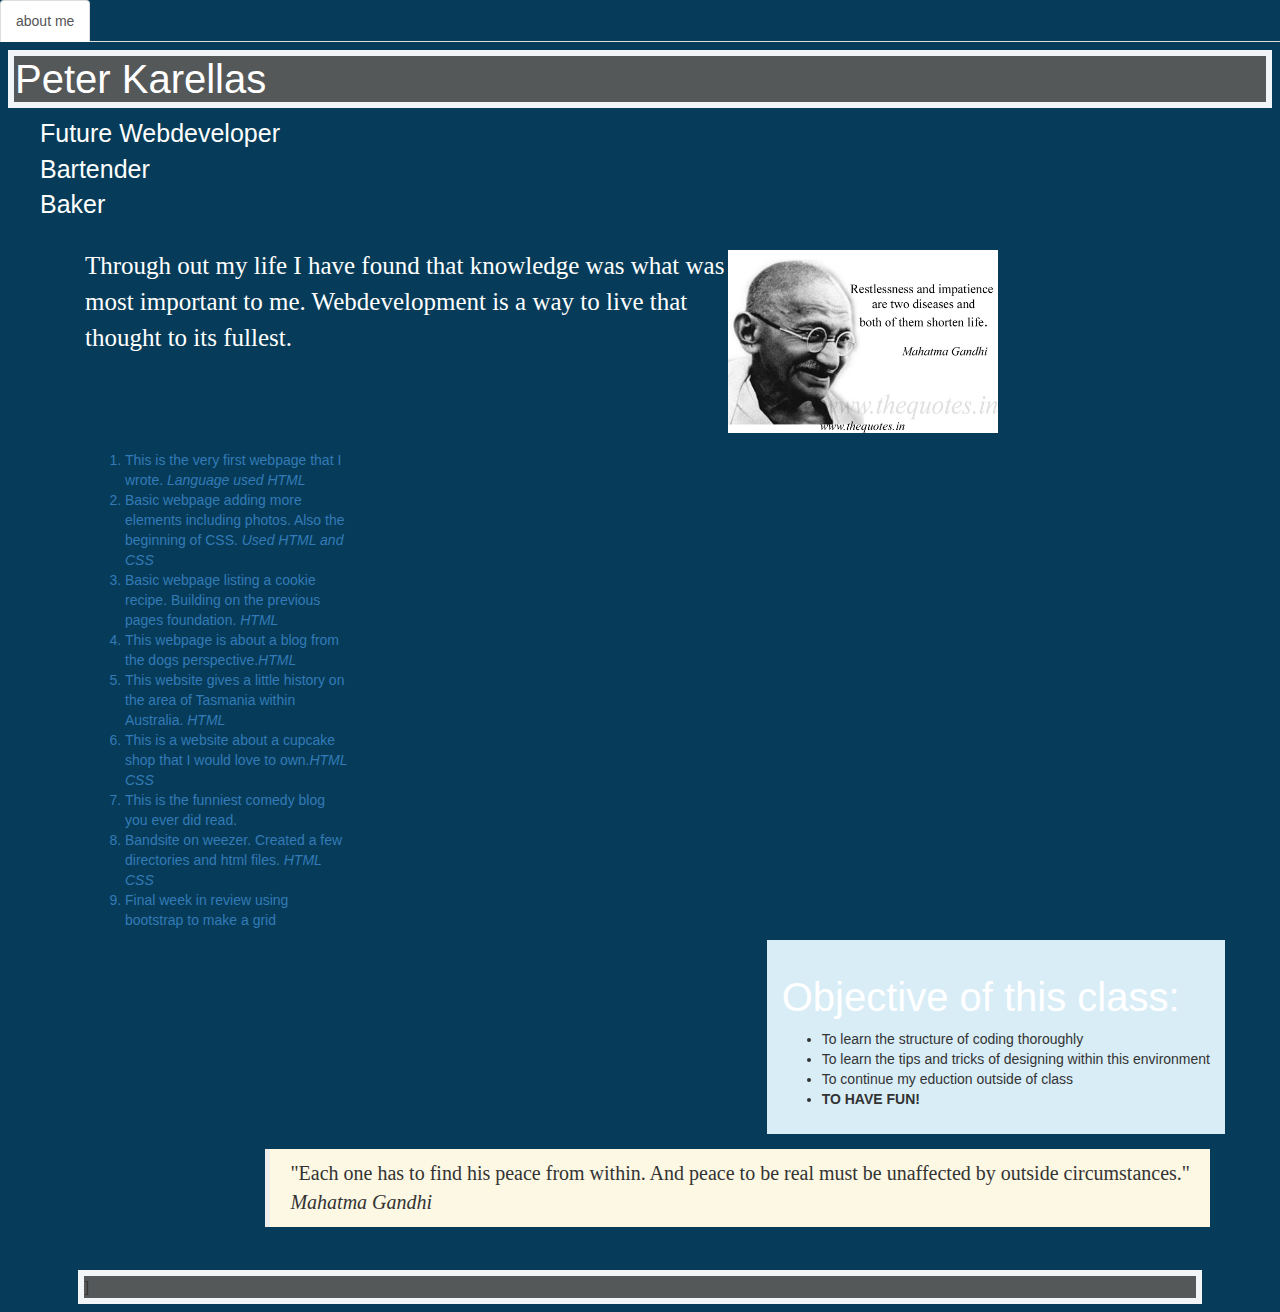
<file: portfolio/index.html>
<!DOCTYPE html>
<html>
  <head>
    <link href="css/bootstrap.css" rel="stylesheet" type="text/css">
    <link href="css/stylesheet.css" rel="stylesheet"title="text/css">
    <title> Portfolio </title>
  </head>
  <body>
    <ul class="nav nav-tabs">
      <li role="presentation" class="active"><a href="aboutme.html">about me</li></a>
    </ul>
    <h1 class="box">Peter Karellas</h1>
      <ul class="list" >
        <li>Future Webdeveloper</li>
        <li>Bartender</li>
        <li>Baker</li>
      </ul>
    <div class= "container">
      <div class="row">
        <div class="col-md-10">
          <div class="bg-muted"class="panel panel-default">
            <div id="panel1" class="panel-body">
              <img class="logo" src="img/gand.jpg" alt="symbol" />
              <p id= "p1">Through out my life I have found that knowledge was what was most important to me. Webdevelopment is a way to live that thought to its fullest.
            </div>
          </div>
      </div>
    </div>
    <div class= "container">
      <div class="row">
        <div class="col-md-3">
          <div class="bg-muted"class="jumbotron">
            <a href="github.com/pkarella/hello-world">
              <ol>
                <li>This is the very first webpage that I wrote. <em>Language used HTML</em></li>
            </a>
            <a href="github.com/pkarella/my-first-webpage">
                <li> Basic webpage adding more elements including photos. Also the beginning of CSS. <em> Used HTML and CSS </em></li>
            </a>
            <a href="github.com/pkarella/cookie-recipe">
                <li>Basic webpage listing a cookie recipe. Building on the previous pages foundation. <em>HTML</em></li>
            </a>
            <a href="github.com/pkarella/dog-blog">
                <li> This webpage is about a blog from the dogs perspective.<em>HTML</em></li>
            </a>
            <a href="github.com/pkarella/resort">
                <li>This website gives a little history on the area of Tasmania within Australia.  <em>HTML</em> </li>
            </a>
            <a href="github.com/pkarella/cupcakeshop">
                <li>This is a website about a cupcake shop that I would love to own.<em>HTML CSS</em></li>
            </a>
            <a href="github.com/pkarella/comedy-blog">
                <li> This is the funniest comedy blog you ever did read.</li>
            </a>
            <a href="github.com/pkarella/band-site">
                <li> Bandsite on weezer. Created a few directories and html files. <em> HTML CSS</em></li>
            </a>
            <a href="github.com/pkarella/weekinreview">
                <li>Final week in review using bootstrap to make a grid</li>
            </a>
        </div>
      </div>
    </div>
      <div class="panel2"class="col-md-4">
        <div class="bg-info"class="panel panel-default">
          <div class="panel-body">
            <h1>Objective of this class:</h1>
              <ul>
                <li> To learn the structure of coding thoroughly</li>
                <li>To learn the tips and tricks of designing within this environment</li>
                <li>To continue my eduction outside of class</li>
                <li><strong>TO HAVE FUN!</strong></li>
          </div>
        </div>
      </div>
      <div class="panel3"class="col-md-4">
        <div class="bg-muted"class="panel panel-default">
          <div class="panel-body">
            <blockquote class="bg-warning">"Each one has to find his peace from within. And peace to be real must be unaffected by outside circumstances."<br> <em>Mahatma Gandhi</em>
            </blockquote>

          </div>
        </div>
      </div>
    </div>
    <div>
      <p class="box"> ]</p>
    </div>
    </div>
  </body>
</html>
</file>
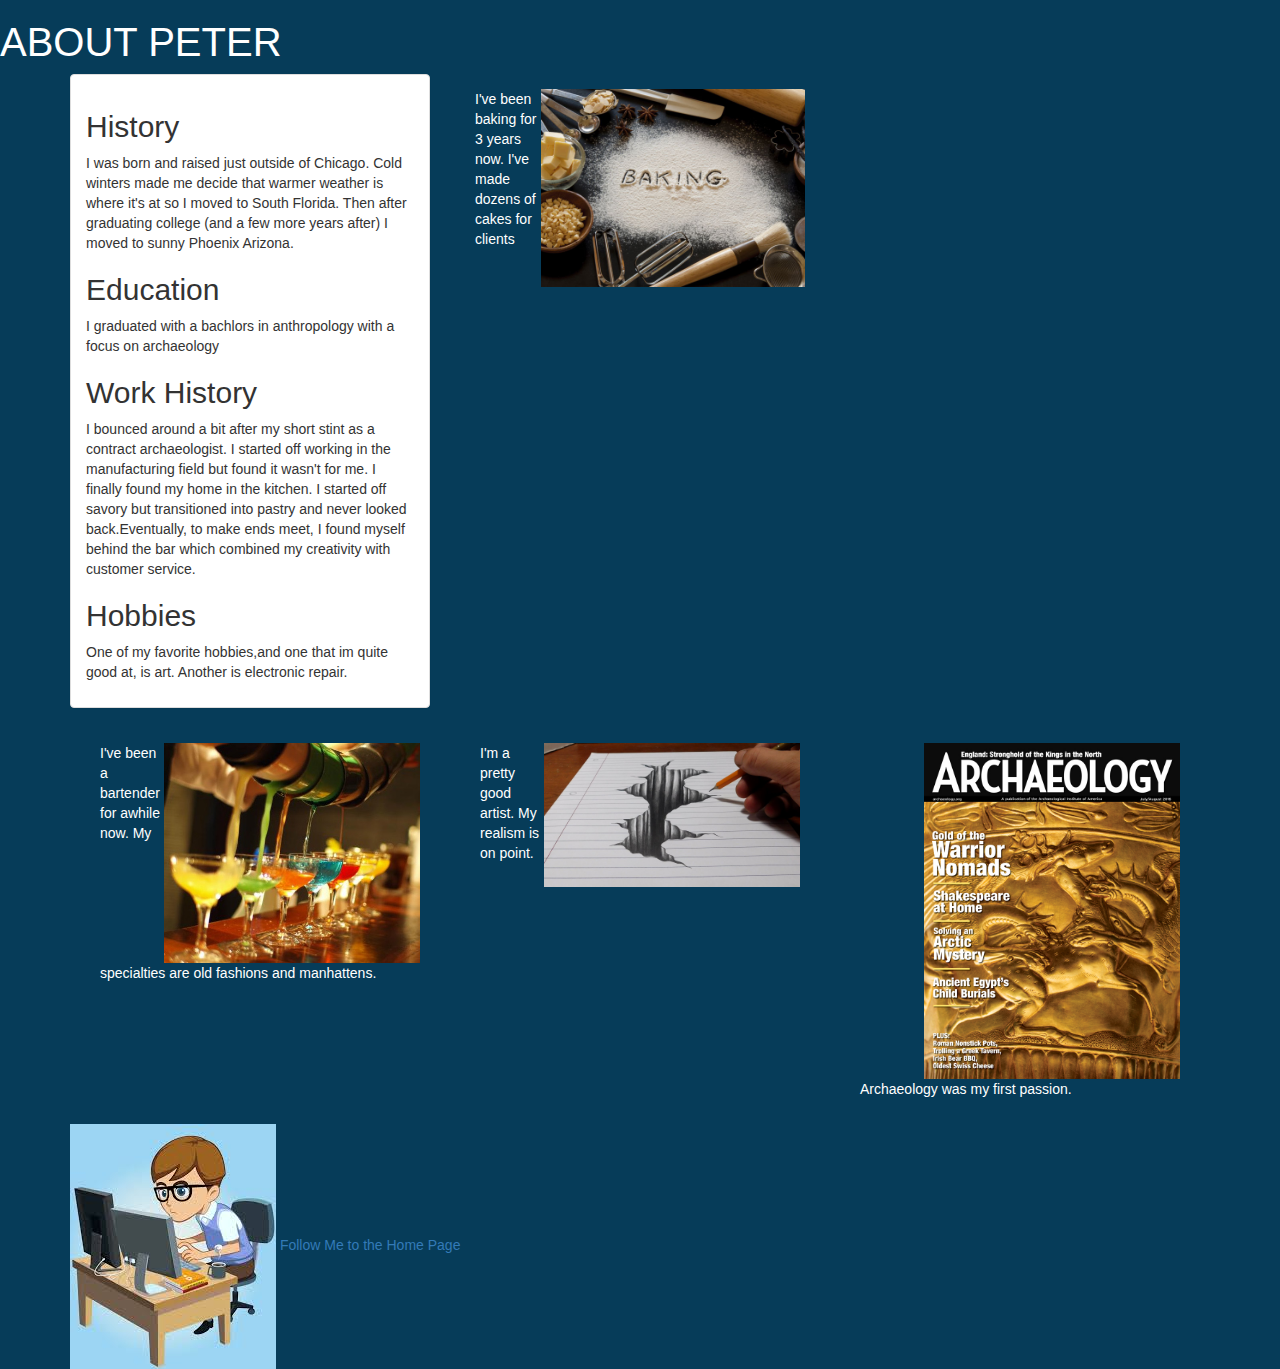
<file: portfolio/aboutme.html>
<!DOCTYPE html>
  <html>
    <head>
    <link href="css/bootstrap.css" rel="stylesheet" type="text/css">
    <link href="css/stylesheet.css" rel="stylesheet"title="text/css">
      <title> Portfolio </title>
    </head>
    <body>
      <h1> ABOUT PETER </h1>
      <div class= "container">
        <div class="row">
        <div class="col-md-4">
          <div class="panel panel-default">
            <div class="panel-body">
              <h2> History</h2>
                <p>I was born and raised just outside of Chicago. Cold winters made me decide that warmer weather is where it's at so I moved to South Florida. Then after graduating college (and a few more years after) I moved to sunny Phoenix Arizona.
              <h2> Education</h2>
                <p>I graduated with a bachlors in anthropology with a focus on archaeology<p>
              <h2>Work History</h2>
                <p>I bounced around a bit after my short stint as a contract archaeologist. I started off working in the manufacturing field but found it wasn't for me. I finally found my home in the kitchen. I started off savory but transitioned into pastry and never looked back.Eventually, to make ends meet, I found myself behind the bar which combined my creativity with customer service.
                </p>
              <h2> Hobbies</h2>
                <p> One of my favorite hobbies,and one that im quite good at, is art. Another is electronic repair.
          </div>
        </div>
      </div>
      <div class="col-md-4">
        <div class="bg-muted"class="panel panel-default">
          <div class="panel-body">
            <img id="bake"src="img/baking.jpg" alt="baking"/>
              <p span class="work">I've been baking for 3 years now. I've made dozens of cakes for clients<p></span>
        </div>
        </div>
      </div>
    </div>
      <div class="col-md-4">
        <div class="bg-muted"class="panel panel-default">
            <div class="panel-body">
              <img id="bar"src="img/bar.jpg" alt="bar" />
              <p span class="work1">I've been a bartender for awhile now. My specialties are old fashions and manhattens.</p></span>
            </div>
        </div>
      </div>
      <div class="col-md-4">
        <div class="bg-muted"class="panel panel-default">
          <div class="panel-body">
            <img id="art"src="img/art.jpg" alt="bar" />
            <p span class="work2">I'm a pretty good artist. My realism is on point.</p></span>
          </div>
        </div>
      </div>
      <div class="col-md-4">
        <div class="bg-muted"class="panel panel-default">
          <div class="panel-body">
            <img id="arch"src="img/arch.jpg" alt="bar" />
            <p span class="work3"> Archaeology was my first passion.</p></span>
          </div>
        </div>
      </div>
<a href="index.html"><img src="img/imgres.jpg"/> Follow Me to the Home Page </a>
      </div>
    </body>
  </html>
</file>
<file: portfolio/css/stylesheet.css>
.logo{
  float:right;
  width: 30%;
  height: 30%;
  border: 2px black;
  padding: 2px;
}

h1 {
  color: White;
  text-align: left;
  font-family: Gill Sans Extrabold,sans-serif;
  font-size: 40px
}

.jumbotron p.error-message {
  font-size: 15px;
}
body{
  background-color: #063c59;
}

.list{
  list-style-type: none;
  color:white;
  font-size: 25px;
}
.nav-tabs{

}
.container middle{
  color: white:
}
#p1{
  font-family: impact;
  font-size: 25px;
  color: white;
}
blockquote{
  font-family: cursive;
  font-size: 20px;
}
#bake{
  float: right;
  width:80%;
  height:80%;
}

#arch{
  float: right;
  width:80%;
  height:80%;
}
#art{
  float: right;
  width:80%;
  height:80%;
}
#bar{
  float: right;
  width:80%;
  height:80%;
}
.box{
  margin: 8px;
  border: 6px solid #f2f5f7;
  padding: 1px;
  background-color: #555859;
}
.panel2{
  float:right;
}
.panel3{
  float:right;
}
.work{
  color: white;
}
.work1{
  color: white;
}
.work2{
  color: white;
}
.work3{
  color: white;
}
</file>
